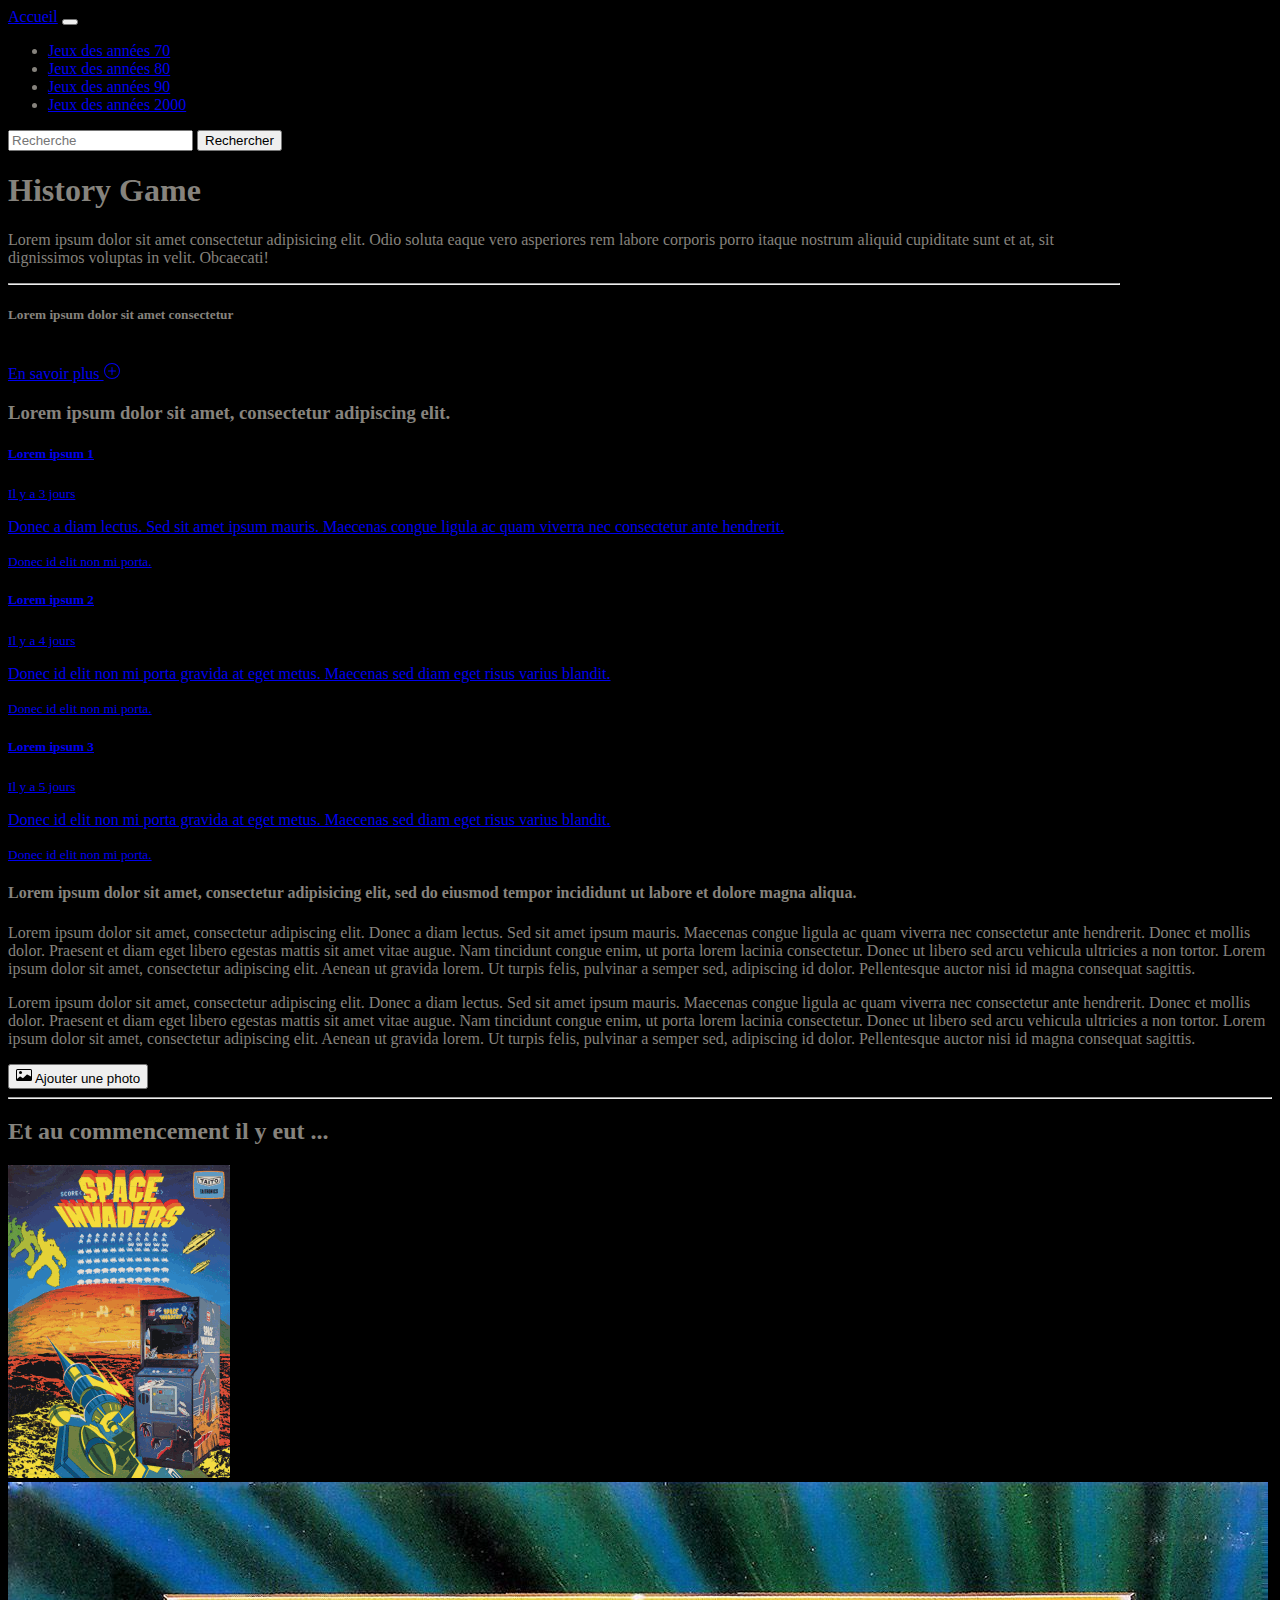
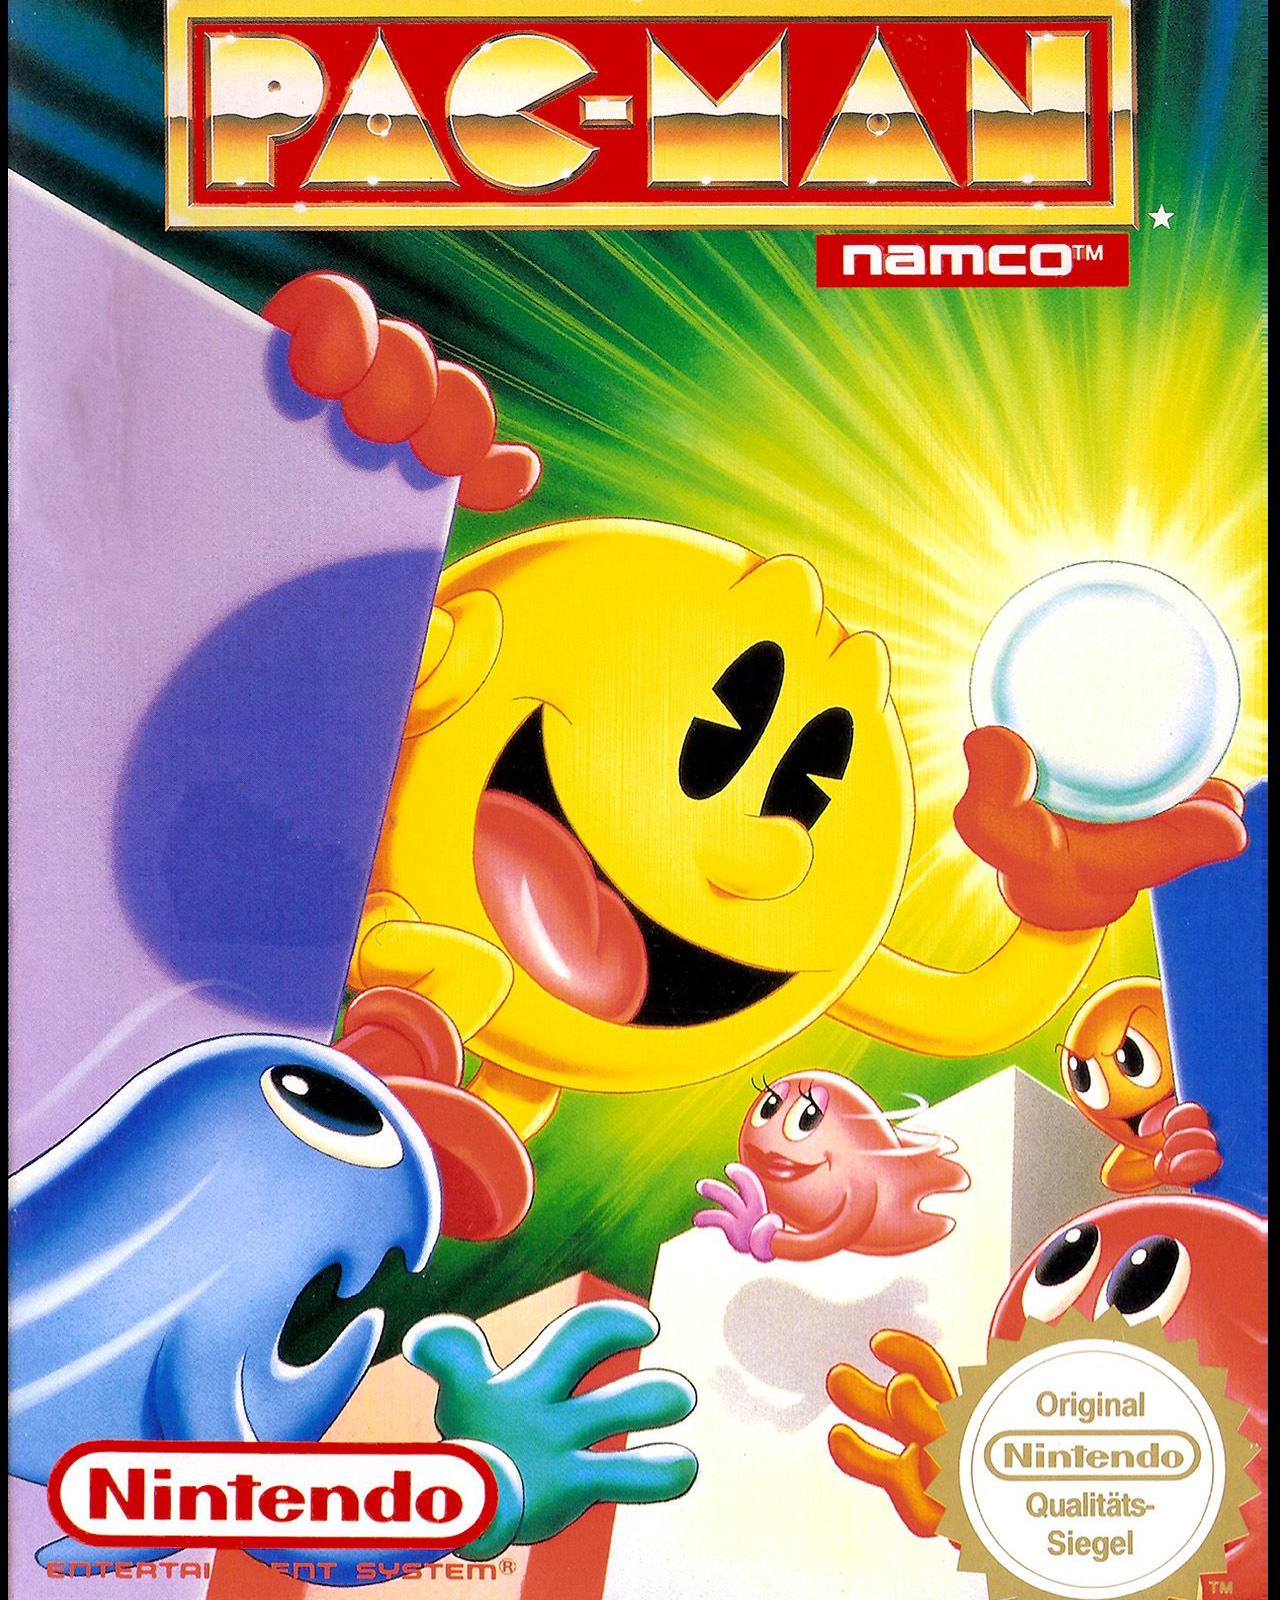
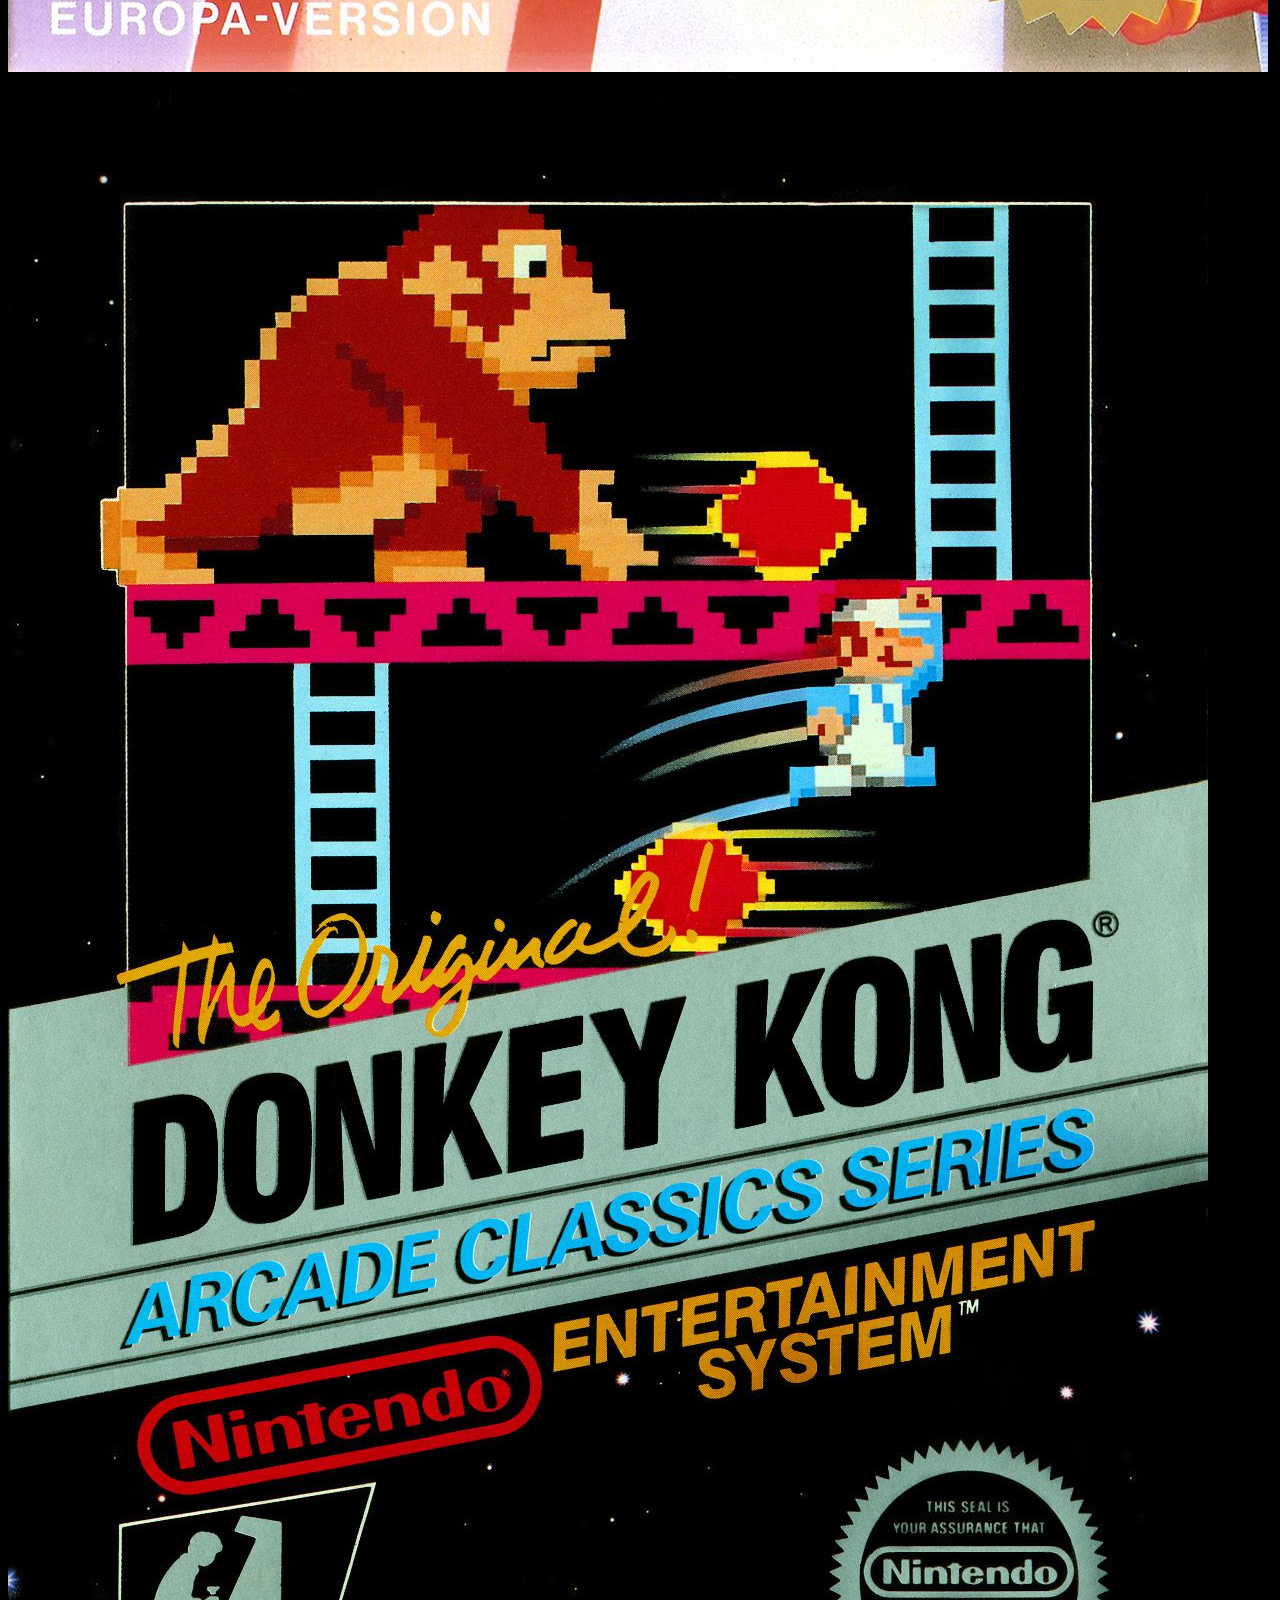
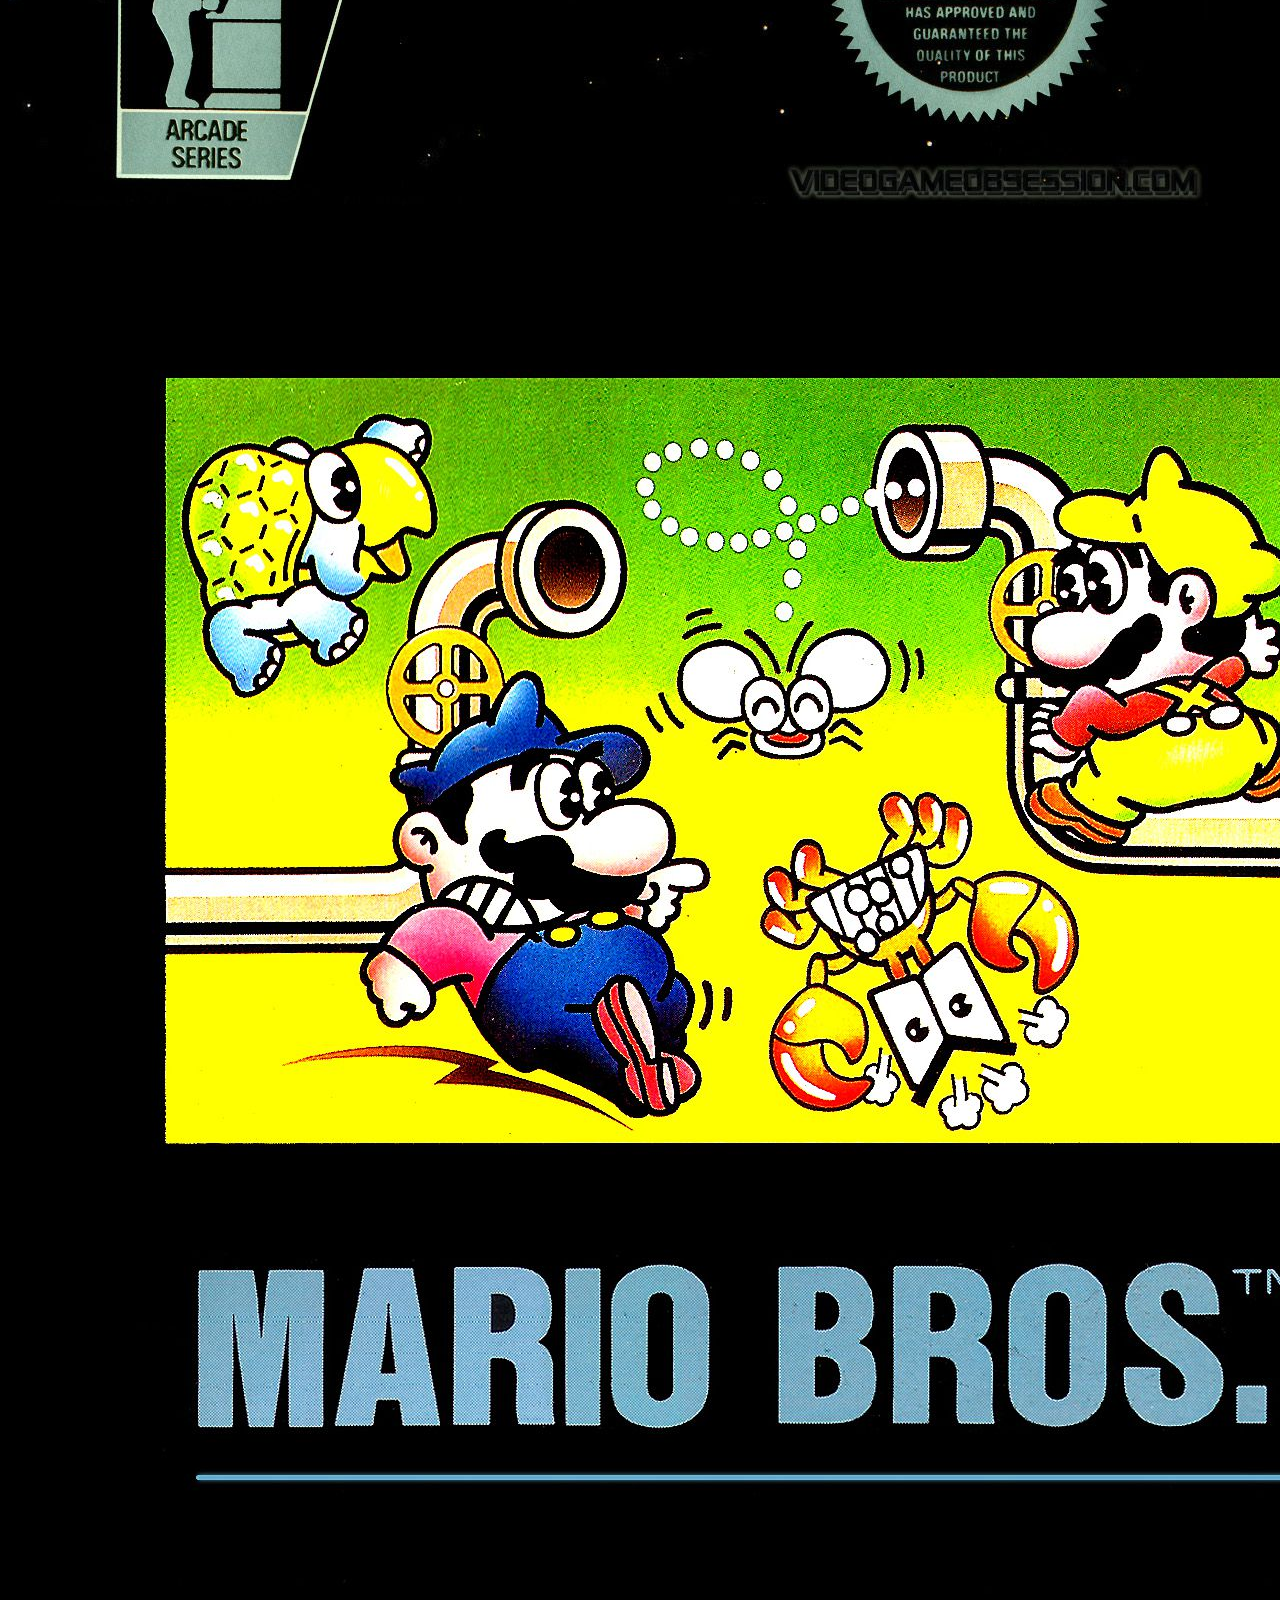
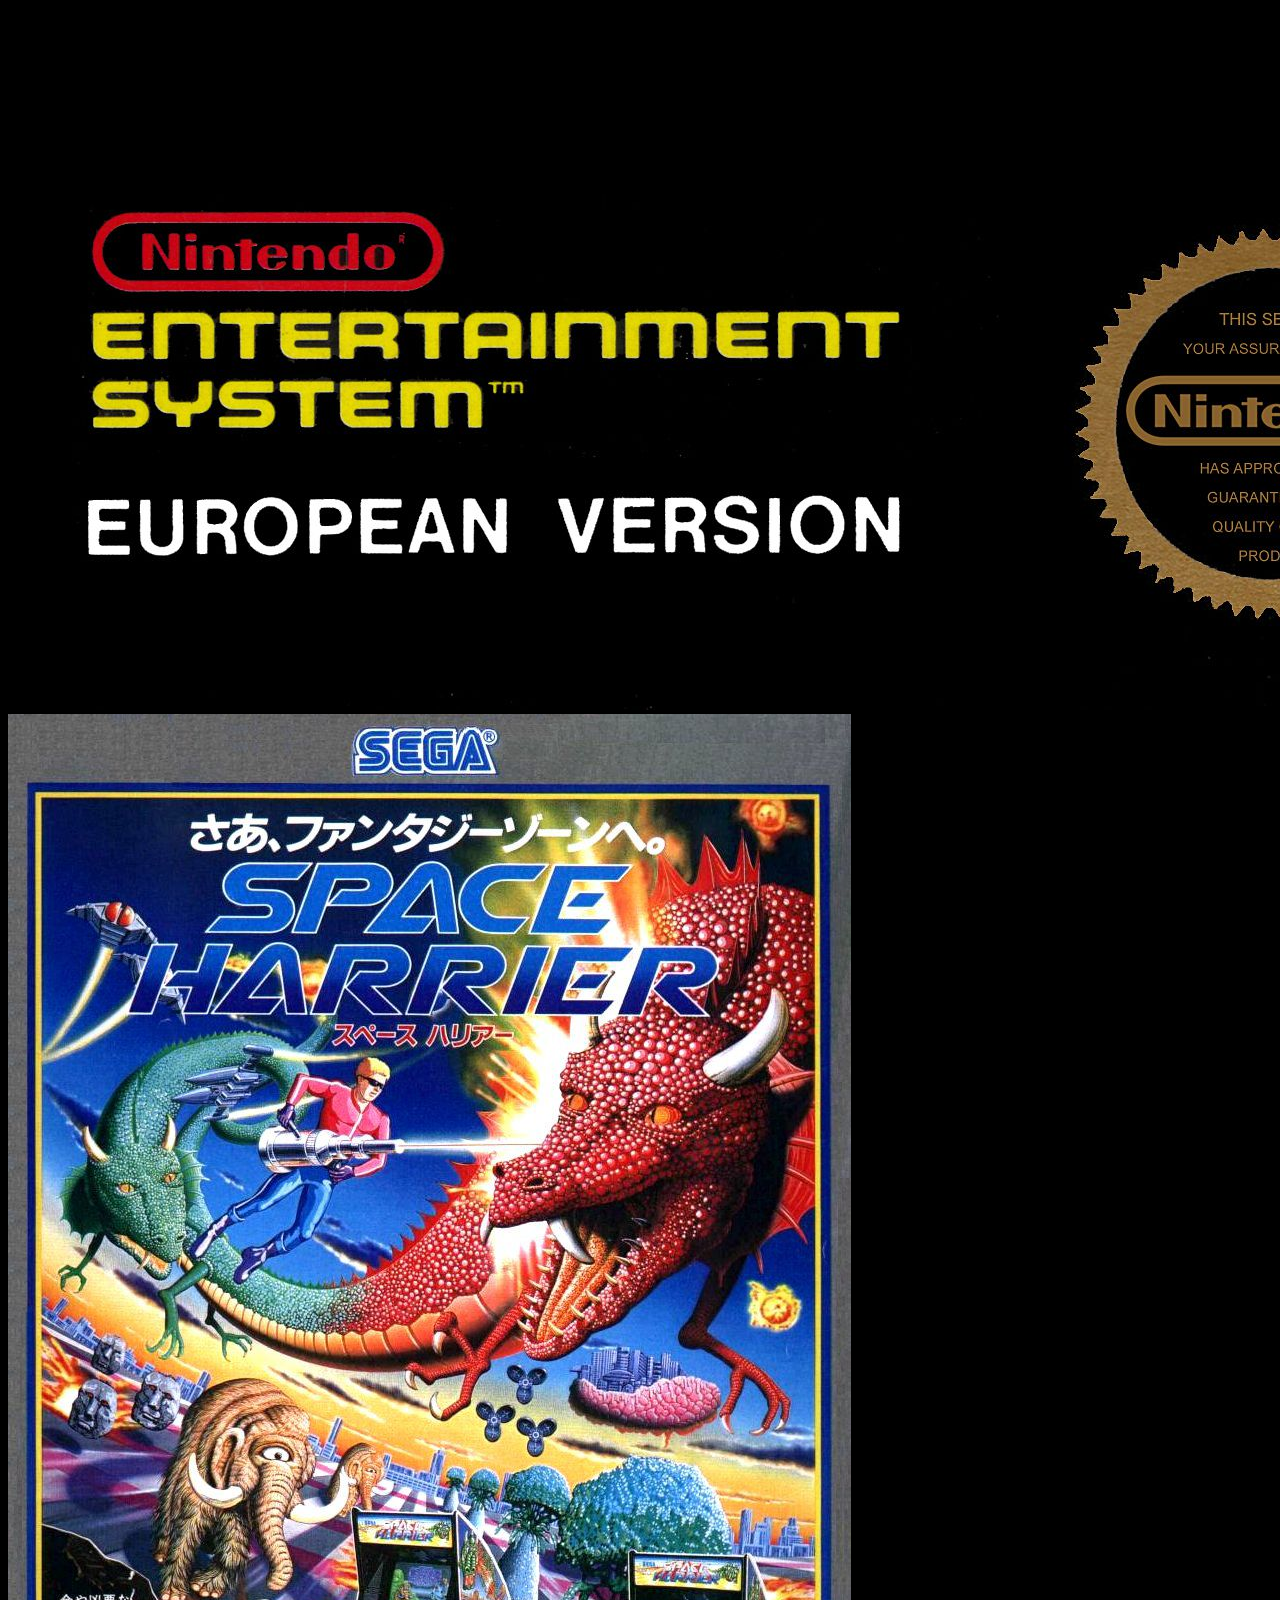
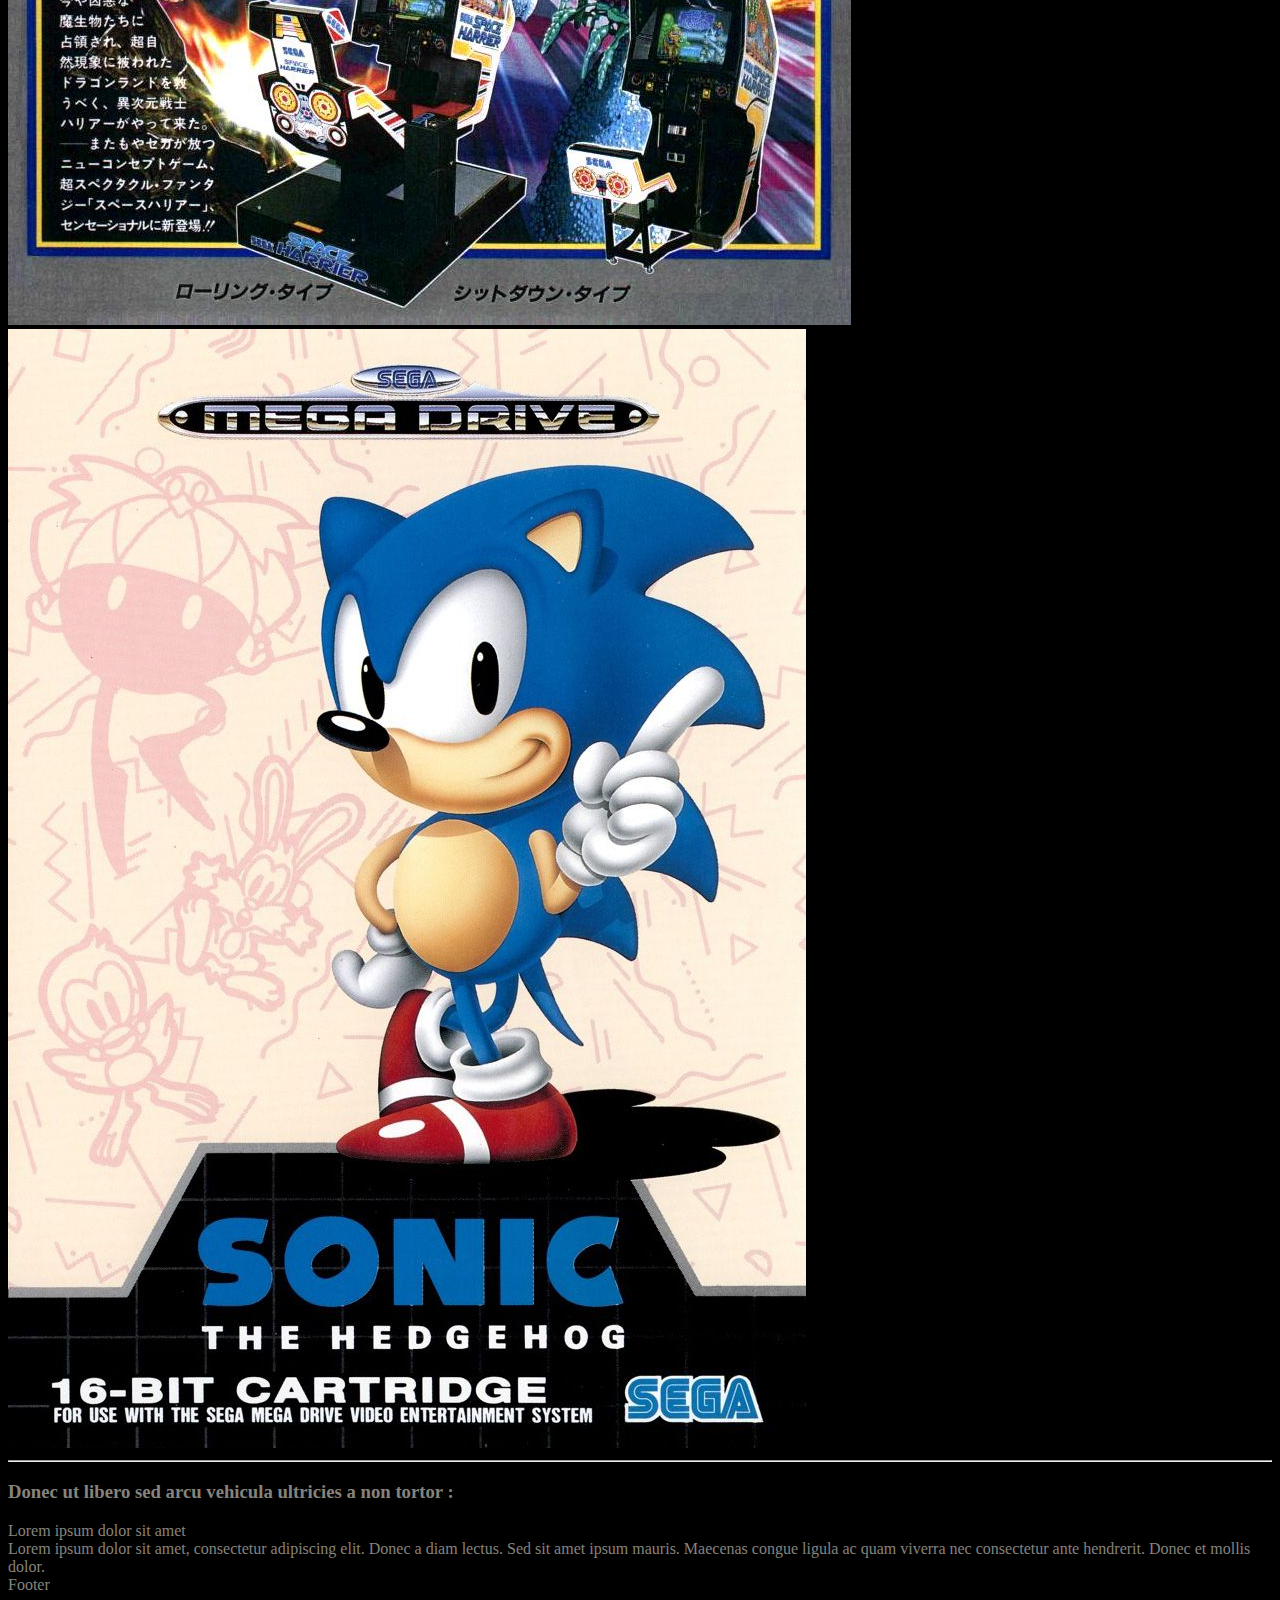
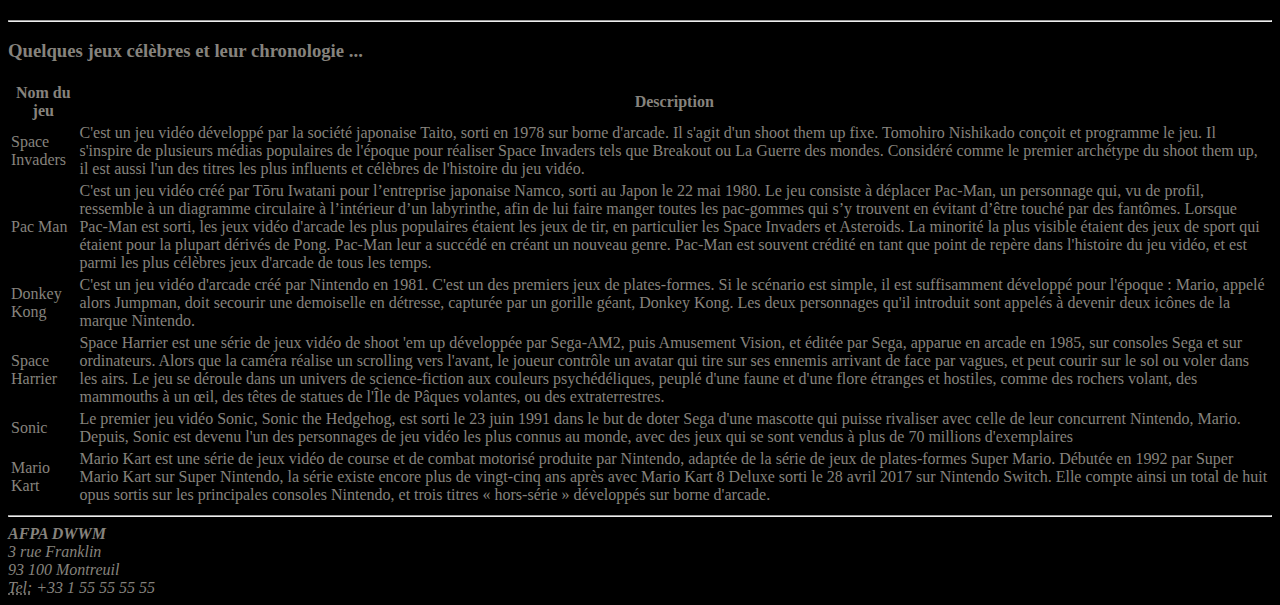
<file: P01-Ressources/HistoryGame/index.html>
<!DOCTYPE HTML>
<html>

<head>
	<meta charset="utf-8">
	<link href="https://cdn.jsdelivr.net/npm/bootstrap@5.0.2/dist/css/bootstrap.min.css" rel="stylesheet"
		integrity="sha384-EVSTQN3/azprG1Anm3QDgpJLIm9Nao0Yz1ztcQTwFspd3yD65VohhpuuCOmLASjC" crossorigin="anonymous">
	<link rel="stylesheet" href="">
	<title>L'Histoire des Jeux Video</title>

	<style>
		body {

			background-color: rgb(0, 0, 0);
			color: rgb(134, 131, 125);
		}
	</style>
</head>



<body>
	<nav class="navbar navbar-expand-lg navbar-dark bg-dark">
		<div class="container-fluid">
			<a class="navbar-brand" href="#">Accueil</a>
			<button class="navbar-toggler" type="button" data-bs-toggle="collapse" data-bs-target="#navbarNav"
				aria-controls="navbarNav" aria-expanded="false" aria-label="Toggle navigation">
				<span class="navbar-toggler-icon"></span>
			</button>
			<div class="collapse navbar-collapse" id="navbarNav">
				<ul class="navbar-nav">
					<li class="nav-item">
						<a class="nav-link active" aria-current="page" href="#">Jeux des années 70</a>
					</li>
					<li class="nav-item">
						<a class="nav-link" href="#">Jeux des années 80</a>
					</li>
					<li class="nav-item">
						<a class="nav-link" href="#">Jeux des années 90</a>
					</li>
					<li class="nav-item">
						<a class="nav-link" href="#">Jeux des années 2000</a>
					</li>
				</ul>
			</div>
		</div>

		<div>
			<form class="d-flex">
				<input class="form-control" type="search" placeholder="Recherche" aria-label="Search">
				<button class="btn btn-success me-3" type="submit">Rechercher</button>
			</form>
		</div>
	</nav>
	<div>
		<header>
			<div class="container-fluid" style="width: 88%">
				<div class="row">
					<div class="card">
						<h1 class="card-text">History Game</h1>
						<p class="card-text">Lorem ipsum dolor sit amet consectetur adipisicing elit. Odio soluta eaque
							vero asperiores rem labore corporis porro itaque nostrum aliquid cupiditate sunt et at, sit
							dignissimos voluptas in velit. Obcaecati!</p>
						<hr>
						<div class="card-body">
							<h5 class="card-title">Lorem ipsum dolor sit amet consectetur</h5>
							<br>
							<a href="#" class="btn btn-success">En savoir plus <svg xmlns="http://www.w3.org/2000/svg"
									width="16" height="16" fill="currentColor" class="bi bi-plus-circle"
									viewBox="0 0 16 16">
									<path d="M8 15A7 7 0 1 1 8 1a7 7 0 0 1 0 14m0 1A8 8 0 1 0 8 0a8 8 0 0 0 0 16" />
									<path
										d="M8 4a.5.5 0 0 1 .5.5v3h3a.5.5 0 0 1 0 1h-3v3a.5.5 0 0 1-1 0v-3h-3a.5.5 0 0 1 0-1h3v-3A.5.5 0 0 1 8 4" />
								</svg></a>
						</div>
					</div>
				</div>
				<h3>Lorem ipsum dolor sit amet, consectetur adipiscing elit.</h3>
			</div>
	</div>
	</header>
	<section>
		<div class="container">
			<div class="row">
				<div class="col-4">
					<div class="list-group">
						<a href="#" class="list-group-item list-group-item-action flex-column align-items-start active">
							<div class="d-flex w-100 justify-content-">
								<h5 class="mb-1">Lorem ipsum 1</h5>
								<small class="tex-muted">Il y a 3 jours</small>
							</div>
							<p class="mb-1">Donec a diam lectus. Sed sit amet ipsum mauris. Maecenas congue ligula
								ac quam
								viverra nec consectetur ante hendrerit.</p>
							<small>Donec id elit non mi porta.</small>
						</a>
						<a href="#" class="list-group-item list-group-item-action flex-column align-items-start">
							<div class="d-flex w-100 justify-content-between">
								<h5 class="mb-1">Lorem ipsum 2</h5>
								<small class="text-muted">Il y a 4 jours</small>
							</div>
							<p class="mb-1">Donec id elit non mi porta gravida at eget metus. Maecenas sed diam eget
								risus varius blandit.</p>
							<small class="text-muted">Donec id elit non mi porta.</small>
						</a>
						<a href="#" class="list-group-item list-group-item-action flex-column align-items-start">
							<div class="d-flex w-100 justify-content-between">
								<h5 class="mb-1">Lorem ipsum 3</h5>
								<small class="text-muted">Il y a 5 jours</small>
							</div>
							<p class="mb-1">Donec id elit non mi porta gravida at eget metus. Maecenas sed diam eget
								risus varius blandit.</p>
							<small class="text-muted">Donec id elit non mi porta.</small>
						</a>
					</div>
				</div>
				<div class="col-8">
				<h4>Lorem ipsum dolor sit amet, consectetur adipisicing elit, sed do eiusmod tempor incididunt ut
					labore
					et dolore magna aliqua.</h4>
				<p>Lorem ipsum dolor sit amet, consectetur adipiscing elit. Donec a diam lectus. Sed sit amet ipsum
					mauris. Maecenas congue ligula ac quam viverra nec consectetur ante hendrerit. Donec et mollis
					dolor. Praesent et diam eget libero egestas mattis sit amet vitae augue. Nam tincidunt congue
					enim,
					ut porta lorem lacinia consectetur. Donec ut libero sed arcu vehicula ultricies a non tortor.
					Lorem
					ipsum dolor sit amet, consectetur adipiscing elit. Aenean ut gravida lorem. Ut turpis felis,
					pulvinar a semper sed, adipiscing id dolor. Pellentesque auctor nisi id magna consequat
					sagittis.
				</p>
				<p>Lorem ipsum dolor sit amet, consectetur adipiscing elit. Donec a diam lectus. Sed sit amet ipsum
					mauris. Maecenas congue ligula ac quam viverra nec consectetur ante hendrerit. Donec et mollis
					dolor. Praesent et diam eget libero egestas mattis sit amet vitae augue. Nam tincidunt congue
					enim,
					ut porta lorem lacinia consectetur. Donec ut libero sed arcu vehicula ultricies a non tortor.
					Lorem
					ipsum dolor sit amet, consectetur adipiscing elit. Aenean ut gravida lorem. Ut turpis felis,
					pulvinar a semper sed, adipiscing id dolor. Pellentesque auctor nisi id magna consequat
					sagittis.
				</p>
				
				<button type="button" class="btn btn-success" >
					<svg xmlns="http://www.w3.org/2000/svg" width="16" height="16" fill="currentColor" class="bi bi-card-image" viewBox="0 0 16 16">
						<path d="M6.002 5.5a1.5 1.5 0 1 1-3 0 1.5 1.5 0 0 1 3 0"/>
						<path d="M1.5 2A1.5 1.5 0 0 0 0 3.5v9A1.5 1.5 0 0 0 1.5 14h13a1.5 1.5 0 0 0 1.5-1.5v-9A1.5 1.5 0 0 0 14.5 2zm13 1a.5.5 0 0 1 .5.5v6l-3.775-1.947a.5.5 0 0 0-.577.093l-3.71 3.71-2.66-1.772a.5.5 0 0 0-.63.062L1.002 12v.54L1 12.5v-9a.5.5 0 0 1 .5-.5z"/>
					  </svg>
					Ajouter une photo</button>
			</div>
		</div>	
	</section>
	<hr />
	<section class="row">
	<h2>Et au commencement il y eut ...</h2>
	<div class="cart">
		<div class="card-img-top col-2"><img src="img/Space_Invaders.png" alt="Space Invaders" /></div>	
		<div class="card-img-top col-2"><img src="img/Pac_Man.jpg" alt="Pac Man" /></div>	
		<div class="card-img-top col-2"><img src="img/Donkey_Kong.jpg" alt="Donkey Kong" /></div>	
		<div class="card-img-top col-2"><img src="img/Mario_Bros.jpg" alt="Mario" /></div>	
		<div class="col-2"><img src="img/Space_Harrier.jpg" alt="Space Harrier" /></div>	
		<div class="col-2"><img src="img/Sonic_the_Hedgehog.jpg" alt="Sonic" /></div>
	</div>
		</section>
		<hr />
		<h3>Donec ut libero sed arcu vehicula ultricies a non tortor :</h3>
		<div>
			<div>
				<div>
					<div>Lorem ipsum dolor sit amet</div>
					<div>Lorem ipsum dolor sit amet, consectetur adipiscing elit. Donec a diam lectus.
						Sed sit amet ipsum mauris. Maecenas congue ligula ac quam viverra nec consectetur ante
						hendrerit. Donec et mollis dolor. </div>
					<div>Footer</div>
				</div>
			</div>
			<br>
			<div>
			</div>
		</div>
		<hr />
		<div>
			<h3>Quelques jeux célèbres et leur chronologie ... </h3>
			<table>
				<thead>
					<tr>
						<th>Nom du jeu</th>
						<th>Description</th>
					</tr>
				</thead>
				<tbody>
					<tr>
						<td>Space Invaders</td>
						<td>C'est un jeu vidéo développé par la société japonaise Taito, sorti en 1978 sur borne
							d'arcade. Il s'agit d'un shoot them up fixe. Tomohiro Nishikado conçoit et programme le jeu.
							Il s'inspire de plusieurs médias populaires de l'époque pour réaliser Space Invaders tels
							que Breakout ou La Guerre des mondes. Considéré comme le premier archétype du shoot them up,
							il est aussi l'un des titres les plus influents et célèbres de l'histoire du jeu vidéo.</td>
					</tr>
					<tr>
						<td>Pac Man</td>
						<td>C'est un jeu vidéo créé par Tōru Iwatani pour l’entreprise japonaise Namco, sorti au Japon
							le 22 mai 1980. Le jeu consiste à déplacer Pac-Man, un personnage qui, vu de profil,
							ressemble à un diagramme circulaire à l’intérieur d’un labyrinthe, afin de lui faire manger
							toutes les pac-gommes qui s’y trouvent en évitant d’être touché par des fantômes. Lorsque
							Pac-Man est sorti, les jeux vidéo d'arcade les plus populaires étaient les jeux de tir, en
							particulier les Space Invaders et Asteroids. La minorité la plus visible étaient des jeux de
							sport qui étaient pour la plupart dérivés de Pong. Pac-Man leur a succédé en créant un
							nouveau genre. Pac-Man est souvent crédité en tant que point de repère dans l'histoire du
							jeu vidéo, et est parmi les plus célèbres jeux d'arcade de tous les temps.</td>
					</tr>
					<tr>
						<td>Donkey Kong</td>
						<td>C'est un jeu vidéo d'arcade créé par Nintendo en 1981. C'est un des premiers jeux de
							plates-formes. Si le scénario est simple, il est suffisamment développé pour l'époque :
							Mario, appelé alors Jumpman, doit secourir une demoiselle en détresse, capturée par un
							gorille géant, Donkey Kong. Les deux personnages qu'il introduit sont appelés à devenir deux
							icônes de la marque Nintendo.</td>
					</tr>
					<tr>
						<td>Space Harrier</td>
						<td>Space Harrier est une série de jeux vidéo de shoot 'em up développée par Sega-AM2, puis
							Amusement Vision, et éditée par Sega, apparue en arcade en 1985, sur consoles Sega et sur
							ordinateurs. Alors que la caméra réalise un scrolling vers l'avant, le joueur contrôle un
							avatar qui tire sur ses ennemis arrivant de face par vagues, et peut courir sur le sol ou
							voler dans les airs. Le jeu se déroule dans un univers de science-fiction aux couleurs
							psychédéliques, peuplé d'une faune et d'une flore étranges et hostiles, comme des rochers
							volant, des mammouths à un œil, des têtes de statues de l'Île de Pâques volantes, ou des
							extraterrestres.</td>
					</tr>
					<tr>
						<td>Sonic</td>
						<td>Le premier jeu vidéo Sonic, Sonic the Hedgehog, est sorti le 23 juin 1991 dans le but de
							doter Sega d'une mascotte qui puisse rivaliser avec celle de leur concurrent Nintendo,
							Mario. Depuis, Sonic est devenu l'un des personnages de jeu vidéo les plus connus au monde,
							avec des jeux qui se sont vendus à plus de 70 millions d'exemplaires</td>
					</tr>
					<tr>
						<td>Mario Kart</td>
						<td>Mario Kart est une série de jeux vidéo de course et de combat motorisé produite par
							Nintendo, adaptée de la série de jeux de plates-formes Super Mario. Débutée en 1992 par
							Super Mario Kart sur Super Nintendo, la série existe encore plus de vingt-cinq ans après
							avec Mario Kart 8 Deluxe sorti le 28 avril 2017 sur Nintendo Switch. Elle compte ainsi un
							total de huit opus sortis sur les principales consoles Nintendo, et trois titres «
							hors-série » développés sur borne d'arcade.</td>
					</tr>
				</tbody>
			</table>
		</div>

		<hr />
		<footer>
			<address>
				<strong>AFPA DWWM</strong><br>
				3 rue Franklin <br>
				93 100 Montreuil<br>
				<abbr title="Téléphone">Tel:</abbr> +33 1 55 55 55 55
			</address>
		</footer>
	</div>
</body>

</html>
</file>
